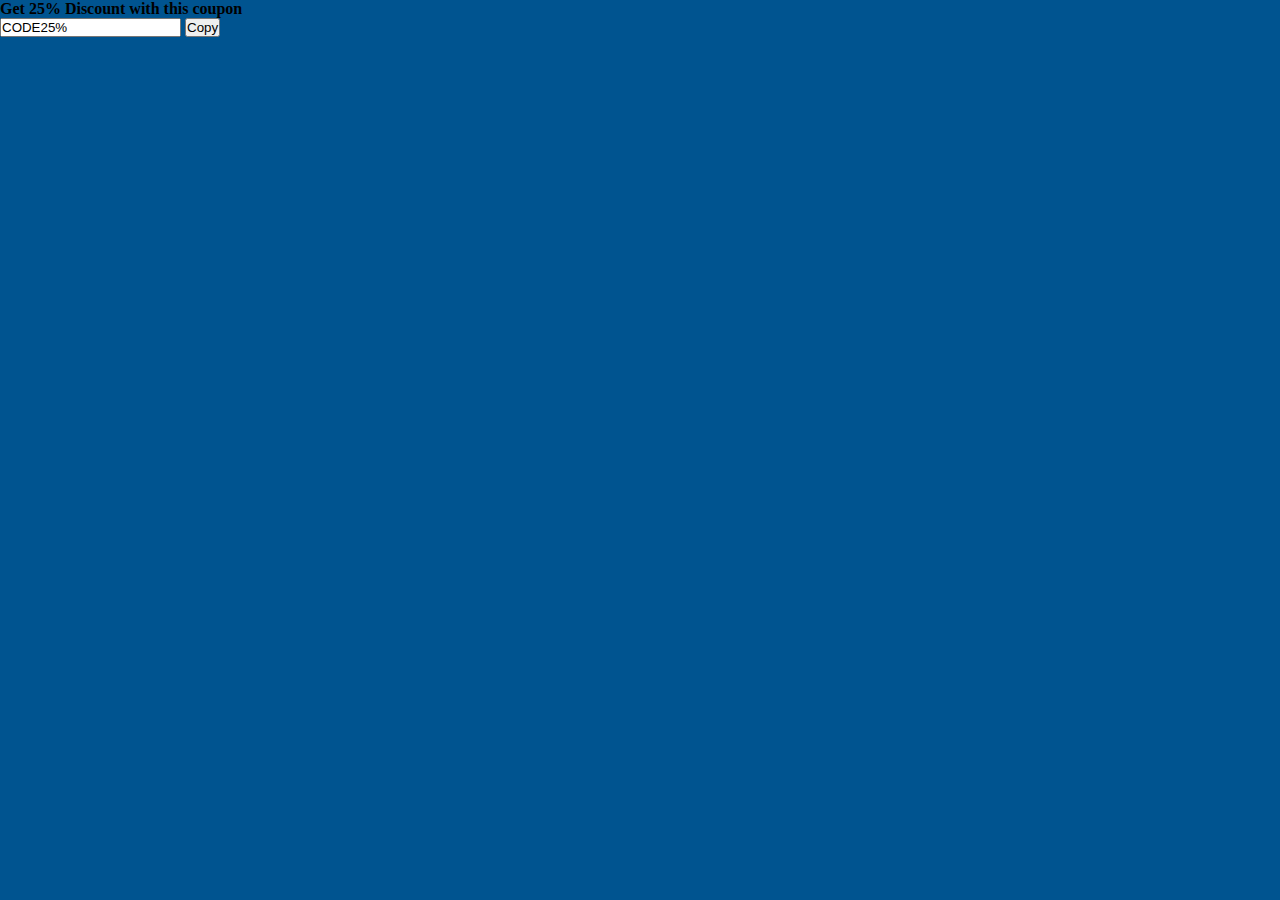
<file: click-to-copy/index.html>
<!DOCTYPE html>
<html lang="en">
<head>
  <meta charset="UTF-8">
  <meta http-equiv="X-UA-Compatible" content="IE=edge">
  <meta name="viewport" content="width=device-width, initial-scale=1.0">
  <title>Palindrome</title>
  <link href="https://cdn.jsdelivr.net/npm/bootstrap@5.3.0-alpha3/dist/css/bootstrap.min.css" rel="stylesheet" integrity="sha384-KK94CHFLLe+nY2dmCWGMq91rCGa5gtU4mk92HdvYe+M/SXH301p5ILy+dN9+nJOZ" crossorigin="anonymous">
  <link rel="stylesheet" href="style.css">
  <script src="https://cdn.jsdelivr.net/npm/bootstrap@5.3.0-alpha3/dist/js/bootstrap.bundle.min.js" integrity="sha384-ENjdO4Dr2bkBIFxQpeoTz1HIcje39Wm4jDKdf19U8gI4ddQ3GYNS7NTKfAdVQSZe" crossorigin="anonymous"></script>
</head>
<body>
  <div class="container">
    <div class="row justify-content-center align-items-center box">
      <div class="col-md-6">
        <h4 class="text-white pb-2">Get 25% Discount with this coupon</h4>
        <form action="" class="d-flex">
          <input type="text" class="form-control form-control-lg me-2 text-center coupon" value="CODE25%">
          <button class="btn btn-outline-light">Copy</button>
        </form>
      </div>
    </div>
  </div>


  <script src="script.js"></script>
</body>
</html>
</file>
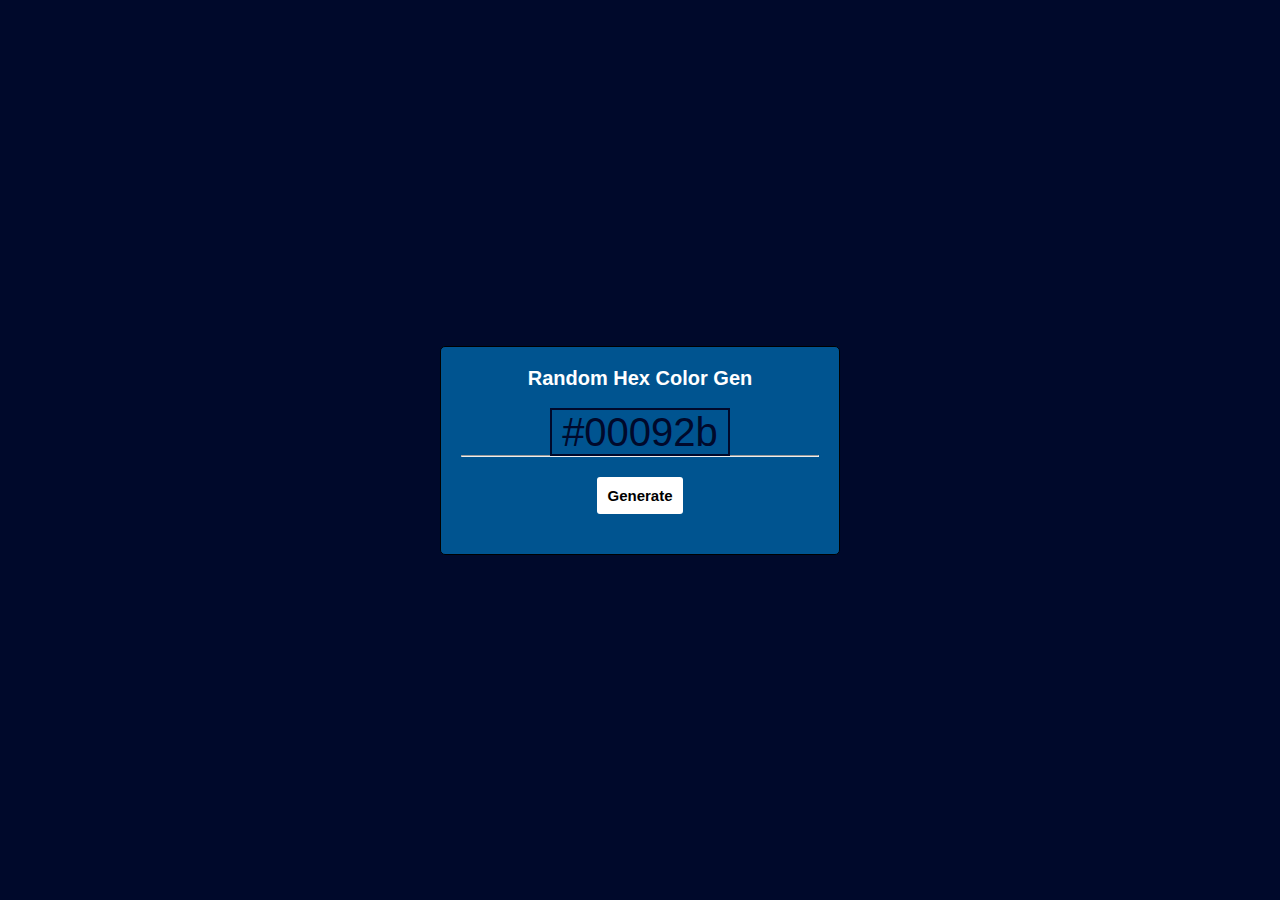
<file: hex-color-generator/index.html>
<!DOCTYPE html>
<html lang="en">
<head>
  <meta charset="UTF-8">
  <meta http-equiv="X-UA-Compatible" content="IE=edge">
  <meta name="viewport" content="width=device-width, initial-scale=1.0">
  <title>Hex Color Generator</title>
  <link rel="stylesheet" href="style.css">
</head>
<body>
  <div class="container">
    <div class="hex-container">
      <h1>Random Hex Color Gen</h1>
      <span class="random-hex">#ffffff</span>
      <hr>
      <div class="buttons">
        <button class="generate">Generate</button>
      </div>
    </div>
  </div>
  
  <script src="script.js"></script>
</body>
</html>
</file>
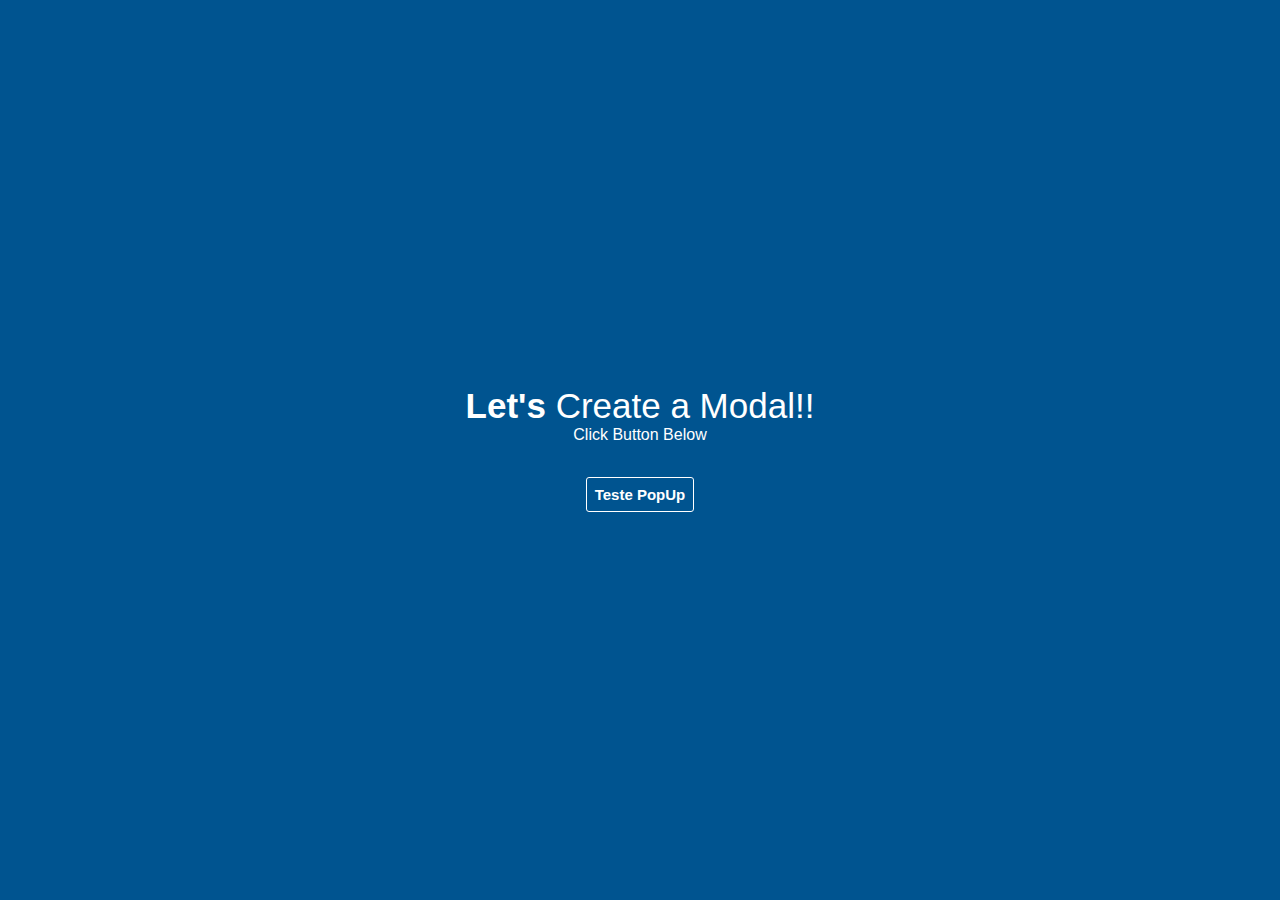
<file: modal/index.html>
<!DOCTYPE html>
<html lang="en">
<head>
  <meta charset="UTF-8">
  <meta http-equiv="X-UA-Compatible" content="IE=edge">
  <meta name="viewport" content="width=device-width, initial-scale=1.0">
  <title>Modal PopUp</title>
  <link rel="stylesheet" href="style.css">
</head>
<body>
  <header>
    <h1><span>Let's</span> Create a Modal!!</h1>
    <p>Click Button Below</p>
  </header>

  <section>
    <div class="container">
      <form action="">
        <button id="btn" class="btn">Teste PopUp</button>
      </form>
    </div>
  </section>

  <div class="modal">
    <div class="modal-content">
      <span class="close">$times;</span>
      <h1>Hello World!</h1>
      <hr>
      <p>Lorem ipsum dolor sit amet consectetur adipisicing elit. Odit ipsa nisi veniam doloribus nostrum enim incidunt omnis laboriosam provident obcaecati odio illum dignissimos quo, quasi id fugit magnam atque accusamus mollitia! Blanditiis laborum quibusdam, iste illum aspernatur tenetur harum officiis quae provident. Aliquid illo omnis ducimus ex soluta numquam repudiandae!</p>
    </div>
  </div>

  <script src="script.js"></script>
</body>
</html>
</file>
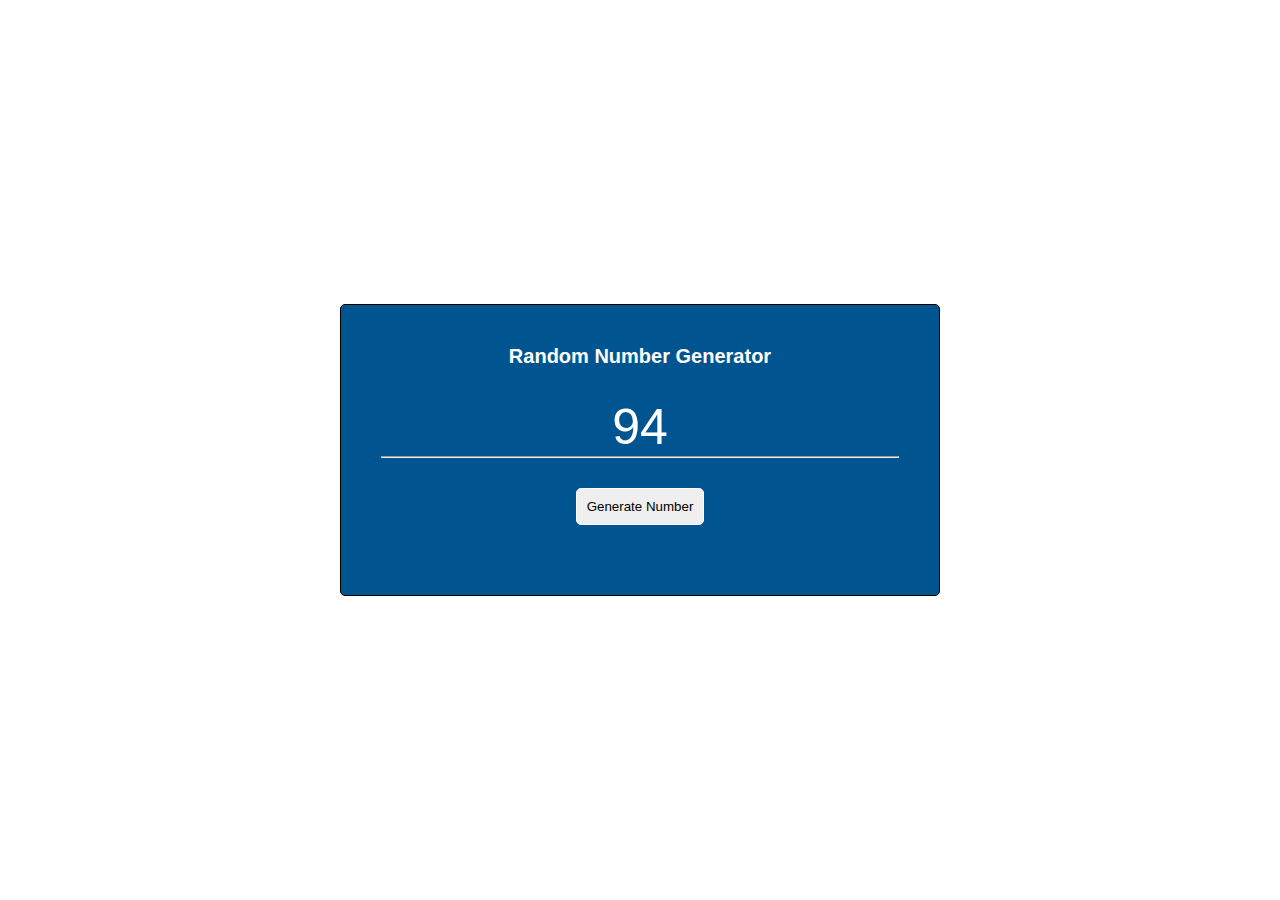
<file: number-generator/index.html>
<!DOCTYPE html>
<html lang="en">
<head>
  <meta charset="UTF-8">
  <meta http-equiv="X-UA-Compatible" content="IE=edge">
  <meta name="viewport" content="width=device-width, initial-scale=1.0">
  <title>Number Generator</title>
  <link rel="stylesheet" href="style.css">
</head>
<body>
  <div class="container">
    <div class="div-generator">
      <h1>Random Number Generator</h1>
      <span class="randomNumber">0</span>
      <hr>
      <div class="buttons">
        <button>Generate Number</button>
      </div>
    </div>
  </div>

  <script src="script.js"></script>
</body>
</html>
</file>
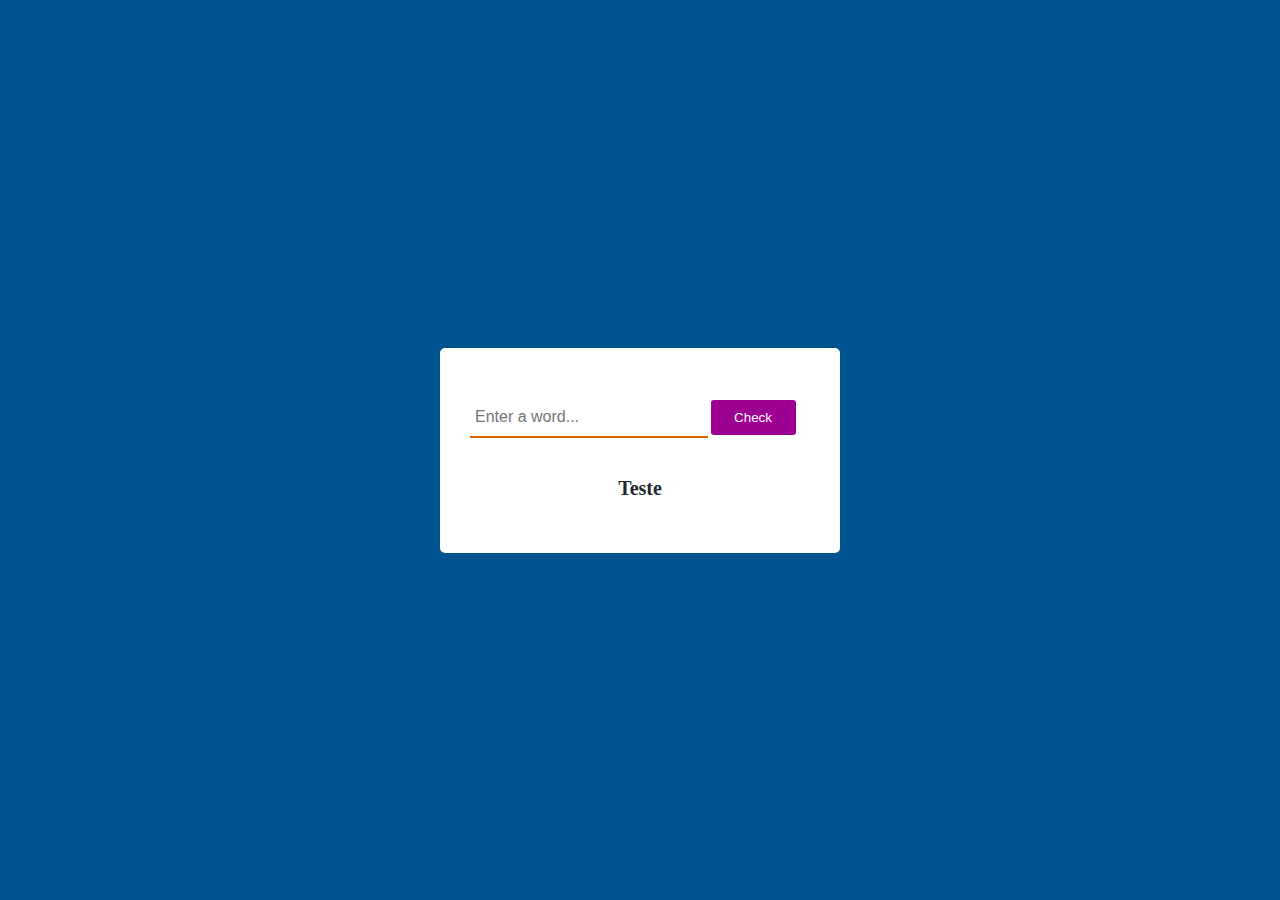
<file: palindrome/index.html>
<!DOCTYPE html>
<html lang="en">
<head>
  <meta charset="UTF-8">
  <meta http-equiv="X-UA-Compatible" content="IE=edge">
  <meta name="viewport" content="width=device-width, initial-scale=1.0">
  <title>Palindrome</title>
  <link rel="stylesheet" href="style.css">
</head>
<body>
  <section class="main">
    <div class="container pal">
      <input type="text" class="input-text" placeholder="Enter a word...">
      <button class="btn">Check</button>
      <p class="result">Teste</p>
    </div>
  </section>
  <script src="script.js"></script>
</body>
</html>
</file>
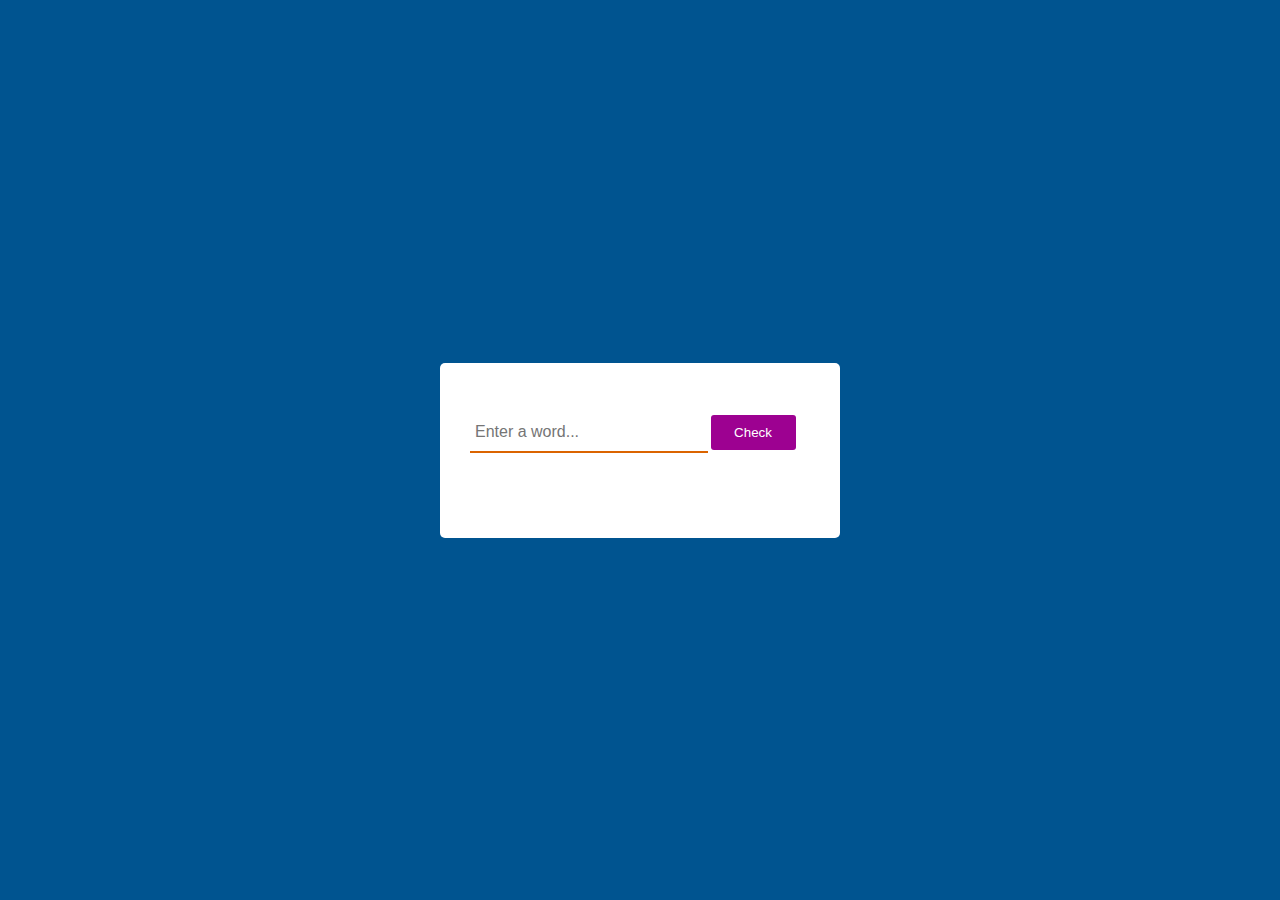
<file: vowel-counter/index.html>
<!DOCTYPE html>
<html lang="en">
<head>
  <meta charset="UTF-8">
  <meta http-equiv="X-UA-Compatible" content="IE=edge">
  <meta name="viewport" content="width=device-width, initial-scale=1.0">
  <title>Palindrome</title>
  <link rel="stylesheet" href="style.css">
</head>
<body>
  <section class="main">
    <div class="container pal">
      <input type="text" class="input-text" placeholder="Enter a word...">
      <button class="btn">Check</button>
      <p class="result"></p>
    </div>
  </section>
  <script src="script.js"></script>
</body>
</html>
</file>
<file: click-to-copy/style.css>
:root {
  --white: #fff;
  --black: #1c2b2d;
  --blue: #31326f;
  --light-blue: #005490;
  --color-primary: #9d0191;
  --color-sec: #db6400;
  --grey: #eee;
  --dark-grey: #222831;
}

* {
  margin: 0;
  padding: 0;
  box-sizing: border-box;
}

html {
  /* font-size: 10px; */
}

body {
  background-color: var(--light-blue);
}

p {
  font-size: 1.6rem;
  line-height: 1.5;
}

img {
  width: 100%;
}

.box {
  height: 100vh;
}
</file>
<file: hex-color-generator/style.css>
:root {
  --white: #fff;
  --black: #1c2b2d;
  --blue: #31326f;
  --light-blue: #005490;
  --color-primary: #9d0191;
  --color-sec: #db6400;
  --grey: #eee;
  --dark-grey: #222831;
}

* {
  margin: 0;
  padding: 0;
  box-sizing: border-box;
}

html {
  font-size: 10px;
}

body {
  font-family: "Open Sans", sans-serif;
}

p {
  font-size: 1.6rem;
  line-height: 1.5;
}

img {
  width: 100%;
}

.container {
  max-width: 900px;
  margin: 0 auto;
  padding: 0 20px;
  display: flex;
  justify-content: center;
  align-items: center;
  height: 100vh;
}

.hex-container {
  width: 40rem;
  padding: 2rem;
  text-align: center;
  border: 1px solid black;
  border-radius: 5px;
  color: white;
  background: var(--light-blue);
}

.hex-container span {
  font-size: 4rem;
  border: 2px solid var(--white);
  padding: 0 1rem;
}

.hex-container > * {
  margin-bottom: 2rem;
}

.buttons button{
  padding: 1rem;
  margin: 0 1rem;
  font-size: 1.5rem;
  font-weight: bold;
  background: var(--white);
  border: none;
  border-radius: 3px;
}
</file>
<file: modal/style.css>
:root {
  --white: #fff;
  --black: #1c2b2d;
  --blue: #31326f;
  --light-blue: #005490;
  --color-primary: #9d0191;
  --color-sec: #db6400;
  --grey: #eee;
  --dark-grey: #222831;
}

* {
  margin: 0;
  padding: 0;
  box-sizing: border-box;
}

html {
  font-size: 10px;
}

body {
  display: flex;
  flex-direction: column;
  justify-content: center;
  align-items: center;
  background-color: var(--light-blue);
  height: 100vh;
  font-family: "Open Sans", sans-serif;
}

p {
  font-size: 1.6rem;
  line-height: 1.5;
}

img {
  width: 100%;
}

header {
  text-align: center;
  color: #fff;
  padding-bottom: 3rem;
}

header h1 {
  font-size: 3.5rem;
  font-weight: 300;
  line-height: 1;
}

header h1 span {
  font-weight: bold;
}

section .container {
  display: flex;
  justify-content: center;
  align-items: center;
  flex-direction: column;
}

form button {
  outline: none;
  border: 1px solid #fff;
  padding: 8px;
  border-radius: 3px;
  background-color: transparent;
  color: #fff;
  font-size: 1.5rem;
  font-weight: bold;
  transition: all .3s;
}

form button:hover {
  background-color: var(--color-sec);
}

.modal {
  display: none;
  position: fixed;
  left: 0;
  top: 0;
  width: 100%;
  height: 100%;
  overflow: auto;
  background-color: rgba(0,0,0,.5);
  z-index: 1;
}

.modal-content {
  width: 80%;
  max-width: 60rem;
  background: #eee;
  margin: 10% auto;
  padding: 2rem;
  border: 1px solid #777;
  text-align: center;
  animation: slide ease .8s;
}

@keyframes slide {
  0% {
    transform: translateY(-30rem);
  }
  100% {
    transform: translateY(0);
  }
}

.slide-up {
  animation: slide-up ease .8s;
}

@keyframes slide-up {
  0% {
    transform: translateY(0);
  }
  100% {
    transform: translateY(-50rem);
  }
}
</file>
<file: number-generator/style.css>
:root {
  --white: #fff;
  --black: #1c2b2d;
  --blue: #31326f;
  --light-blue: #005490;
  --color-primary: #9d0191;
  --color-sec: #db6400;
  --grey: #eee;
  --dark-grey: #222831;
}

* {
  margin: 0;
  padding: 0;
  box-sizing: border-box;
}

html {
  font-size: 10px;
}

body {
  font-family: "Open Sans", sans-serif;
}

p {
  font-size: 1.6rem;
  line-height: 1.5;
}

img {
  width: 100%;
}

.container {
  max-width: 900px;
  padding: 0 20px;
  margin: 0 auto;
  display: flex;
  justify-content: center;
  align-items: center;
  height: 100vh;
}

.div-generator {
  color: white;
  width: 60rem;
  padding: 4rem;
  text-align: center;
  border: 1px solid black;
  background-color: var(--light-blue);
  border-radius: 5px;
}

.div-generator > * {
  margin-bottom: 3rem;
}

.div-generator span {
  font-size: 5rem;
}

.buttons button {
  padding: 1rem;
  border-radius: 5px;
  border: 1px solid white;
}
</file>
<file: palindrome/style.css>
:root {
  --white: #fff;
  --black: #1c2b2d;
  --blue: #31326f;
  --light-blue: #005490;
  --color-primary: #9d0191;
  --color-sec: #db6400;
  --grey: #eee;
  --dark-grey: #222831;
}

* {
  margin: 0;
  padding: 0;
  box-sizing: border-box;
}

html {
  font-size: 10px;
}

body {
  background-color: var(--light-blue);
}

p {
  font-size: 1.6rem;
  line-height: 1.5;
}

img {
  width: 100%;
}

.container {
  max-width: 900px;
  margin: 0 auto;
  padding: 0 20px;
}

.main {
  width: 100%;
  height: 100vh;
  display: flex;
  justify-content: center;
  align-items: center;
}

.pal {
  width: 40rem;
  background: var(--white);
  padding: 5rem 3rem;
  border-radius: 5px;
}

input {
  width: 70%;
  border: none;
  outline: none;
  border-bottom: 2px solid var(--color-sec);
  padding: 1rem 5px;
  font-size: 1.6rem;
}

button {
  width: 25%;
  padding: 1rem 5px;
  border: none;
  outline: none;
  border-radius: 3px;
  color: var(--white);
  background: var(--color-primary);
}

p.result {
  margin-top: 3.5rem;
  text-align: center;
  font-size: 2rem;
  font-weight: 600;
  color: var(--dark-grey);
}
</file>
<file: vowel-counter/style.css>
:root {
  --white: #fff;
  --black: #1c2b2d;
  --blue: #31326f;
  --light-blue: #005490;
  --color-primary: #9d0191;
  --color-sec: #db6400;
  --grey: #eee;
  --dark-grey: #222831;
}

* {
  margin: 0;
  padding: 0;
  box-sizing: border-box;
}

html {
  font-size: 10px;
}

body {
  background-color: var(--light-blue);
}

p {
  font-size: 1.6rem;
  line-height: 1.5;
}

img {
  width: 100%;
}

.container {
  max-width: 900px;
  margin: 0 auto;
  padding: 0 20px;
}

.main {
  width: 100%;
  height: 100vh;
  display: flex;
  justify-content: center;
  align-items: center;
}

.pal {
  width: 40rem;
  background: var(--white);
  padding: 5rem 3rem;
  border-radius: 5px;
}

input {
  width: 70%;
  border: none;
  outline: none;
  border-bottom: 2px solid var(--color-sec);
  padding: 1rem 5px;
  font-size: 1.6rem;
}

button {
  width: 25%;
  padding: 1rem 5px;
  border: none;
  outline: none;
  border-radius: 3px;
  color: var(--white);
  background: var(--color-primary);
}

p.result {
  margin-top: 3.5rem;
  text-align: center;
  font-size: 2rem;
  font-weight: 600;
  color: var(--dark-grey);
}
</file>
